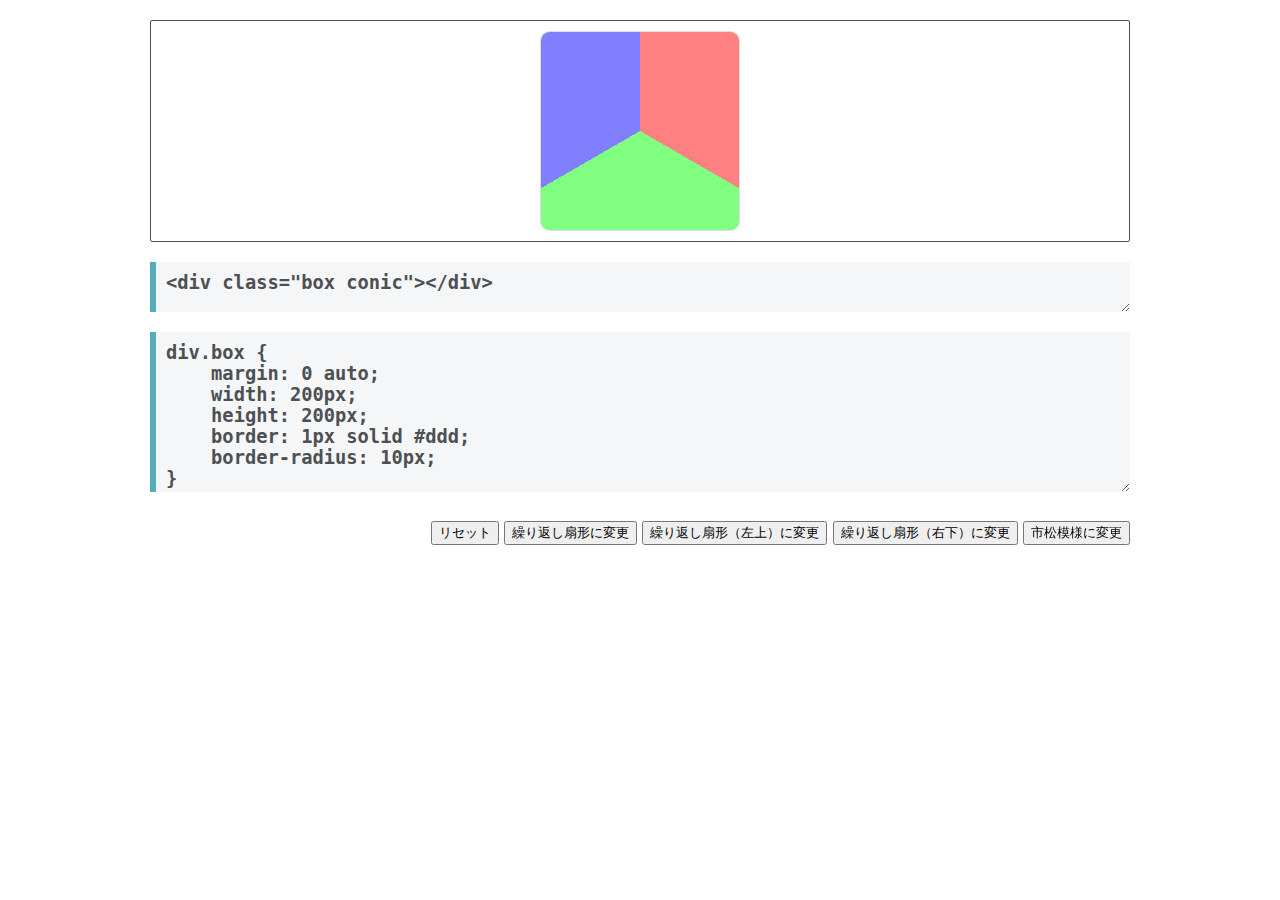
<file: conic/index.html>
<!DOCTYPE html>
<html lang="ja">
<head>
    <meta charset="UTF-8" />
    <meta name="viewport" content="width=device-width, initial-scale=1.0" />
    <title>扇形グラデーション</title>
    <link rel="stylesheet" href="style.css" type="text/css" />
    <script src="script.js" type="text/javascript" defer></script>
    <style class="editable"></style>
</head>
<body>
    <section class="preview"></section>
    <textarea class="playable playable-html" style="height: 50px;">
<div class="box conic"></div>
</textarea>
    <textarea class="playable playable-css" style="height: 160px;">
div.box {
    margin: 0 auto;
    width: 200px;
    height: 200px;
    border: 1px solid #ddd;
    border-radius: 10px;
}

div.conic {
    background: conic-gradient(
        hsla(0, 100%, 50%, 0.5) 120deg,
        hsla(120, 100%, 50%, 0.5) 120deg 240deg,
        hsla(240, 100%, 50%, 0.5) 240deg);
}
</textarea>
    <div class="playable-buttons">
        <input type="button" id="reset" value="リセット" />
        <input type="button" id="repeat" value="繰り返し扇形に変更" />
        <input type="button" id="leftTop" value="繰り返し扇形（左上）に変更" />
        <input type="button" id="rightBottom" value="繰り返し扇形（右下）に変更" />
        <input type="button" id="ichimatsu" value="市松模様に変更" />
    </div>
</body>
</html>
</file>
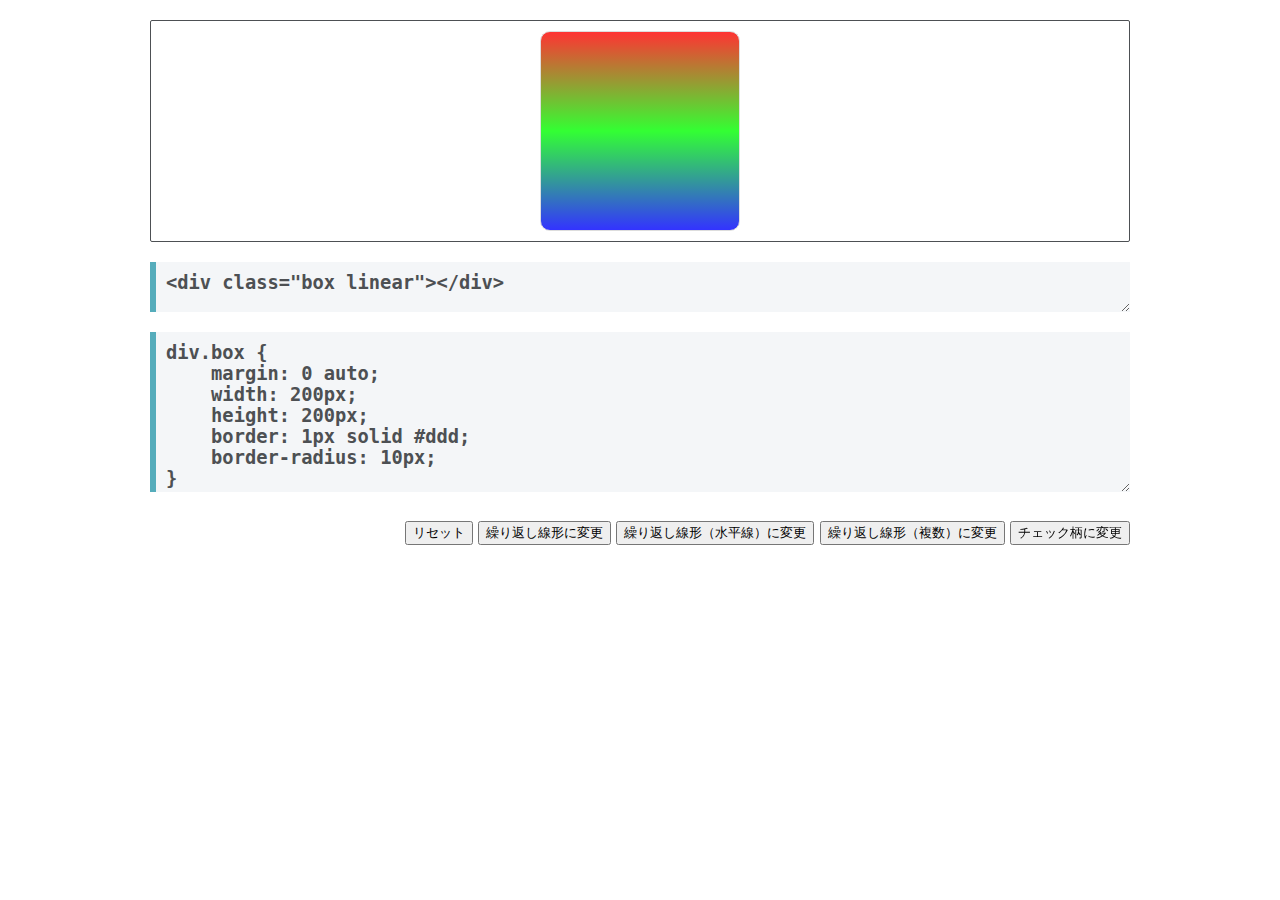
<file: linear/index.html>
<!DOCTYPE html>
<html lang="ja">
<head>
    <meta charset="UTF-8" />
    <meta name="viewport" content="width=device-width, initial-scale=1.0" />
    <title>線形グラデーション</title>
    <link rel="stylesheet" href="style.css" type="text/css" />
    <script src="script.js" type="text/javascript" defer></script>
    <style class="editable"></style>
</head>
<body>
    <section class="preview"></section>
    <textarea class="playable playable-html" style="height: 50px;">
<div class="box linear"></div>
</textarea>
    <textarea class="playable playable-css" style="height: 160px;">
div.box {
    margin: 0 auto;
    width: 200px;
    height: 200px;
    border: 1px solid #ddd;
    border-radius: 10px;
}

div.linear {
    background: linear-gradient(
        rgba(255, 0, 0, 0.8),
        rgba(0, 255, 0, 0.8),
        rgba(0, 0, 255, 0.8));
}
</textarea>
    <div class="playable-buttons">
        <input type="button" id="reset" value="リセット" />
        <input type="button" id="repeat" value="繰り返し線形に変更" />
        <input type="button" id="horizon" value="繰り返し線形（水平線）に変更" />
        <input type="button" id="multi" value="繰り返し線形（複数）に変更" />
        <input type="button" id="plaid" value="チェック柄に変更" />
    </div>
</body>
</html>
</file>
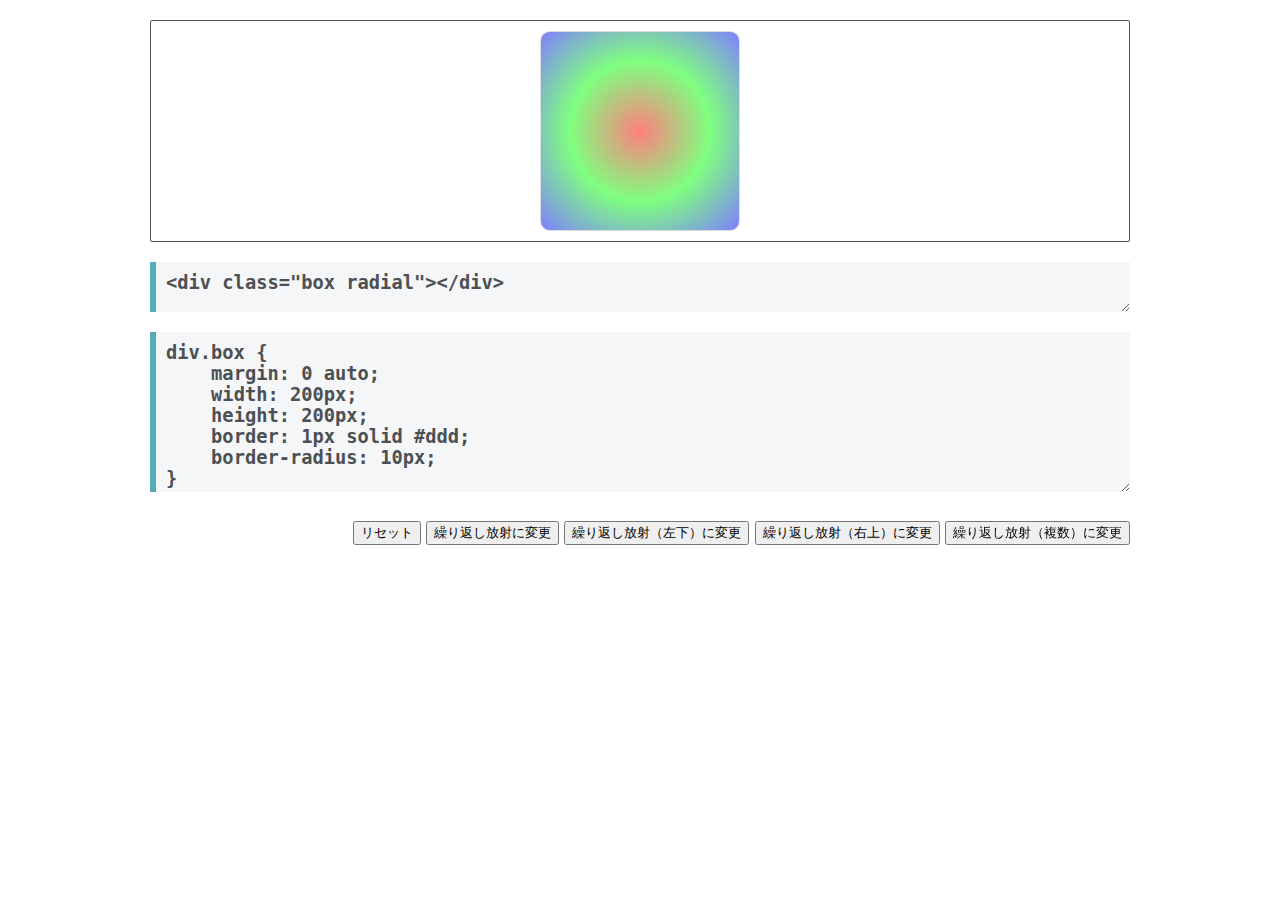
<file: radial/index.html>
<!DOCTYPE html>
<html lang="ja">
<head>
    <meta charset="UTF-8" />
    <meta name="viewport" content="width=device-width, initial-scale=1.0" />
    <title>放射グラデーション</title>
    <link rel="stylesheet" href="style.css" type="text/css" />
    <script src="script.js" type="text/javascript" defer></script>
    <style class="editable"></style>
</head>
<body>
    <section class="preview"></section>
    <textarea class="playable playable-html" style="height: 50px;">
<div class="box radial"></div>
</textarea>
    <textarea class="playable playable-css" style="height: 160px;">
div.box {
    margin: 0 auto;
    width: 200px;
    height: 200px;
    border: 1px solid #ddd;
    border-radius: 10px;
}

div.radial {
    background: radial-gradient(
        rgba(255, 0, 0, 0.5),
        rgba(0, 255, 0, 0.5),
        rgba(0, 0, 255, 0.5));
}
</textarea>
    <div class="playable-buttons">
        <input type="button" id="reset" value="リセット" />
        <input type="button" id="repeat" value="繰り返し放射に変更" />
        <input type="button" id="leftBottom" value="繰り返し放射（左下）に変更" />
        <input type="button" id="rightTop" value="繰り返し放射（右上）に変更" />
        <input type="button" id="multi" value="繰り返し放射（複数）に変更" />
    </div>
</body>
</html>
</file>
<file: conic/style.css>
@charset "UTF-8";
html {
    font: 1.2em/1.5 "Helvetica Neue", Helvetica, Arial, sans-serif;
}

body {
    margin: 0;
    padding: 0;
    color: #333;
}

* {
    box-sizing: border-box;
}

section.preview {
    margin: 20px auto;
    padding: 10px;
    width: 90%;
    max-width: 980px;
    border: 1px solid #4d5053;
    border-radius: 2px;
}

section.preview input {
    display: block;
    margin: 5px;
}

textarea.playable {
    display: block;
    margin: 20px auto;
    padding: 10px 10px 0px;
    width: 90%;
    max-width: 980px;
    border: none;
    border-left: 6px solid #55acbb;
    background-color: #f4f6f8;
    font-family: monospace;
    font-weight: bold;
    color: #4d5053;
    font-size: 120%;
}

div.playable-buttons {
    margin: 20px auto;
    padding: 5px 0 5px 26px;
    width: 90%;
    max-width: 980px;
    text-align: right;
    font-size: 100%;
}
</file>
<file: linear/style.css>
@charset "UTF-8";
html {
    font: 1.2em/1.5 "Helvetica Neue", Helvetica, Arial, sans-serif;
}

body {
    margin: 0;
    padding: 0;
    color: #333;
}

* {
    box-sizing: border-box;
}

section.preview {
    margin: 20px auto;
    padding: 10px;
    width: 90%;
    max-width: 980px;
    border: 1px solid #4d5053;
    border-radius: 2px;
}

section.preview input {
    display: block;
    margin: 5px;
}

textarea.playable {
    display: block;
    margin: 20px auto;
    padding: 10px 10px 0px;
    width: 90%;
    max-width: 980px;
    border: none;
    border-left: 6px solid #55acbb;
    background-color: #f4f6f8;
    font-family: monospace;
    font-weight: bold;
    color: #4d5053;
    font-size: 120%;
}

div.playable-buttons {
    margin: 20px auto;
    padding: 5px 0 5px 26px;
    width: 90%;
    max-width: 980px;
    text-align: right;
    font-size: 100%;
}
</file>
<file: radial/style.css>
@charset "UTF-8";
html {
    font: 1.2em/1.5 "Helvetica Neue", Helvetica, Arial, sans-serif;
}

body {
    margin: 0;
    padding: 0;
    color: #333;
}

* {
    box-sizing: border-box;
}

section.preview {
    margin: 20px auto;
    padding: 10px;
    width: 90%;
    max-width: 980px;
    border: 1px solid #4d5053;
    border-radius: 2px;
}

section.preview input {
    display: block;
    margin: 5px;
}

textarea.playable {
    display: block;
    margin: 20px auto;
    padding: 10px 10px 0px;
    width: 90%;
    max-width: 980px;
    border: none;
    border-left: 6px solid #55acbb;
    background-color: #f4f6f8;
    font-family: monospace;
    font-weight: bold;
    color: #4d5053;
    font-size: 120%;
}

div.playable-buttons {
    margin: 20px auto;
    padding: 5px 0 5px 26px;
    width: 90%;
    max-width: 980px;
    text-align: right;
    font-size: 100%;
}
</file>
